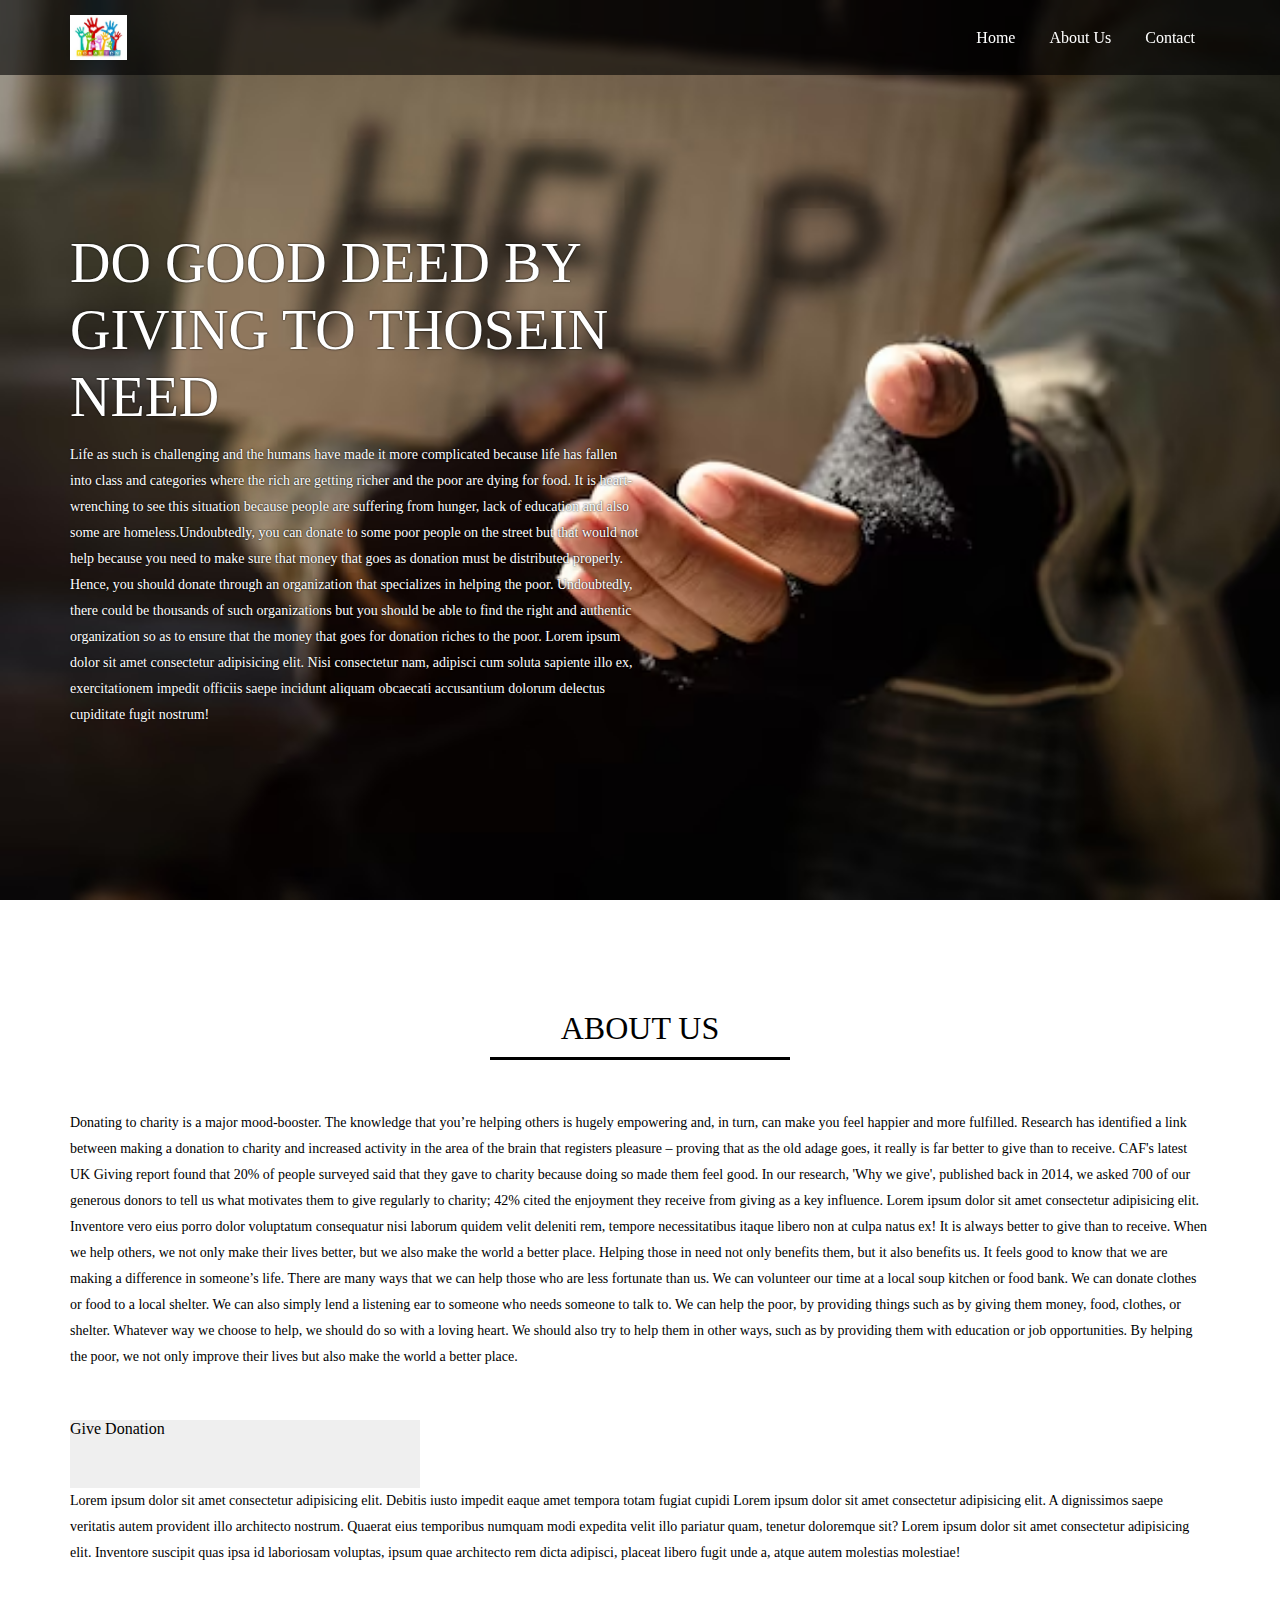
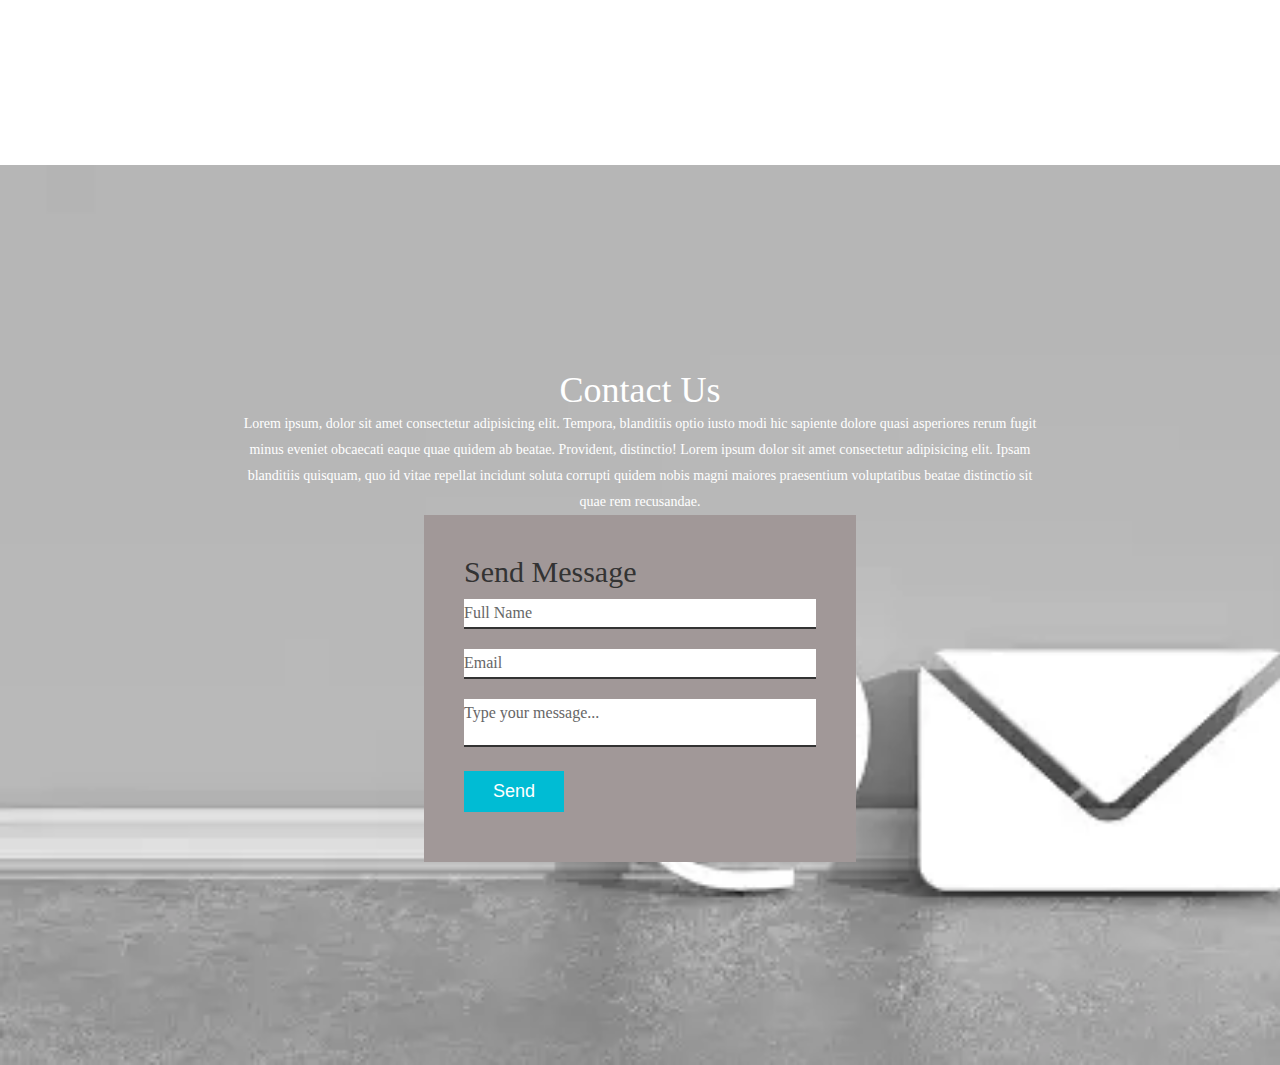
<file: index.html>
<!DOCTYPE html>
<html lang="en">
<head>
    <meta charset="UTF-8">
    <meta name="viewport" content="width=device-width, initial-scale=1.0">
    <title>Donation</title>
        <link rel="stylesheet" href="style.css">
</head>
<body>
    <div class="fullcontainer banner" id="homeSection">
       <header>
        <div class="container">
            <div class="logo">
                <img src="images/donation1.jpg" alt="donation logo"/>
            </div>
            <nav>
                <ul>
                    <li>
                        <a href="#homeSection">Home</a>
                     </li>
                     <li>
                        <a href="#aboutSection">About us</a>
                     </li>
                     <li>
                        <a href="#contactSection">Contact</a>
                     </li>
                </ul>
            </nav>
        </div>
       </header>
       <div class="container">
        <h1>DO GOOD DEED <spam>BY GIVING TO THOSE</spam>IN NEED</h1>
        <p>
            Life as such is challenging and the humans have made it more complicated because life has fallen into class and categories 
            where the rich are getting richer and the poor are dying for food. It is heart-wrenching to see this situation because people 
            are suffering from hunger, lack of education and also some are homeless.Undoubtedly, you can donate to some poor people on the
             street but that would not help because you need to make sure that money that goes as donation must be distributed properly.
              Hence, you should donate through an organization that specializes in helping the poor.

            Undoubtedly, there could be thousands of such organizations but you should be able to find the right and authentic organization
             so as to ensure that the money that goes for donation riches to the poor.
            Lorem ipsum dolor sit amet consectetur adipisicing elit. Nisi consectetur nam, adipisci cum soluta sapiente illo ex,
             exercitationem impedit officiis saepe incidunt aliquam obcaecati accusantium dolorum delectus cupiditate 
             fugit nostrum!
        </p>
        </div>
    </div>
 <!--homeSection end-->
<section class="fullcontainer" id="aboutSection">
    <div class="container">
        <h2 class="sectionTitle">About Us</h2>
        <p>
            Donating to charity is a major mood-booster. The knowledge that you’re helping others is hugely empowering and, 
            in turn, can make you feel happier and more fulfilled. Research has identified a link between making a donation
            to charity and increased activity in the area of the brain that registers pleasure – proving that as the old adage goes, 
            it really is far better to give than to receive.
            CAF's latest UK Giving report found that 20% of people surveyed said that they gave to charity because doing so made them feel good. In our research, 'Why we give', published back in 2014, we asked 700 of our generous donors to tell us what motivates them to give regularly to charity; 42% cited the enjoyment they receive from giving as a key influence.
            Lorem ipsum dolor sit amet consectetur adipisicing elit. Inventore vero eius porro dolor
            voluptatum consequatur nisi laborum quidem velit deleniti rem, tempore necessitatibus itaque
            libero non at culpa natus ex!
            It is always better to give than to receive. When we help others, we not only make their lives better, but we also make the world
            a better place. Helping those in need not only benefits them, but it also benefits us. It feels good to know that we are making a
            difference in someone’s life. There are many ways that we can help those who are less fortunate than us. We can volunteer our time 
            at a local soup kitchen or food bank. We can donate clothes or food to a local shelter. We can also simply lend a listening ear to 
            someone who needs someone to talk to. We can help the poor, by providing things such as by giving them money, food, clothes, or 
            shelter. Whatever way we choose to help, we should do so with a loving heart. We should also try to help them in other ways, such as 
            by providing them with education or job opportunities. By helping the poor, we not only improve their lives but also make the world 
            a better place.
        </p>
        <div class="cards">
            <div class="donationBox">
                <div class="title">Give Donation</div>
    </div>
    <p>
        Lorem ipsum dolor sit amet consectetur adipisicing elit. Debitis iusto impedit eaque amet tempora totam fugiat cupidi
        Lorem ipsum dolor sit amet consectetur adipisicing elit. A dignissimos saepe veritatis autem provident illo architecto nostrum.
        Quaerat eius temporibus numquam modi expedita velit illo pariatur quam, tenetur doloremque sit?
        Lorem ipsum dolor sit amet consectetur adipisicing elit. Inventore suscipit quas ipsa id laboriosam voluptas, 
        ipsum quae architecto rem dicta adipisci, placeat libero fugit unde a, atque autem molestias molestiae! 
    </p>
    <form>
        <script src="https://checkout.razorpay.com/v1/payment-button.js" data-payment_button_id="pl_MYjEyGVkk5t7xY" async> </script> 
        </form>
</section>
    <section class="contact" id="contactSection">
        <div class="content">
            <h2>Contact Us</h2>
            <p>
                Lorem ipsum, dolor sit amet consectetur adipisicing elit. Tempora, blanditiis optio iusto modi hic sapiente dolore quasi
                asperiores rerum fugit minus eveniet obcaecati eaque quae quidem ab beatae. Provident, distinctio! Lorem ipsum dolor sit
                amet consectetur adipisicing elit. Ipsam blanditiis quisquam, quo id vitae repellat incidunt soluta corrupti quidem nobis magni maiores praesentium voluptatibus beatae distinctio sit quae rem recusandae.
            </p>
        </div> 
        
        <div class="contactForm">
            <form>
                <h2>Send Message</h2>
                <div class="inputBox">
                    <input type="text" name="" required="required">
                    <span>Full Name</span>
                </div>      
                <div class="inputBox">
                    <input type="text" name="" required="required">
                    <span>Email</span>
                </div>
                <div class="inputBox">
                    <textarea required="required"></textarea>
                    <span>Type your message...</span>
                </div>  
                <div class="inputBox">
                    <input type="submit" name="" value="Send">
                </div>    
                </form>
        </div> 
    </body>
</html>
</file>
<file: style.css>
@import url('https://fonts.googleapis.com/css2?family=Poppins:wght@200;300;400;500;600;700;800;900&display=swap');

:root{
     --themeBlack: #000000;
     --gray: #efefef;    
}

button
body{
    font-family: 'Poppins', sans-serif;
}

* {
    margin: 0;
    padding:0;
    box-sizing:border-box;
}

p{
    font-size: 14px;
    line-height: 26px;
}
.fullcontainer{

    width:100%;

}

.container{
    width: 1140px;
    margin: auto;
}

.sectionTitle{
    width: 300px;
    border-bottom: 3px solid var(--themeBlack);
    text-align: center;
    font-size: 2rem;
    font-weight: 200;
    margin: 0 auto 50px;
    position: relative;
    padding: 10px 0;
    text-transform: uppercase;
}

.sectionTitle :: after{
    display: inline-block;
    content: "";
    height: 15px;
    width: 15px;
    background-color: var(--themeBlack);
    position: absolute;
    left: calc(50% - 10px);
    top: calc(75% - 7px);
    transform: rotate(45deg) translate(50%, 50%);
    border: 3px solid #fff;
}

section{
    padding: 100px 0;
    position: relative;
}


header{
    width: 100%;
    background-color: rgba(0,0,0,0.6);
    position: fixed;
    z-index:2;
}
header .container{
    display: flex;
    justify-content: space-between;
}

header .container .logo{
    padding:15px 0;
    height:75px;
}

header .container .logo img{
    height:100%;
}

header nav ul{
    list-style-type: none;
}

header nav ul li{
    display: inline-block;
}

header nav ul li a {
    display: inline-block;
    height:75px;
    line-height: 75px;
    padding:0 15px;
    text-decoration: none;
    text-transform: capitalize;
    font-size: 16px;
    color: #fff;
    transition: 0.3s;
}

header nav ul li a:hover {
    background-color: #000000;
}

.banner{
    min-height: 100vh;
    width: 100%;
    background-image: url("images/background.avif");
    background-size: cover;
    background-attachment:fixed;
}

.banner h1{
    margin-top: 230px;
    display: inline-block;
    font-size: 3.5rem;
    color:#fff;
    text-shadow: 0 0 2px #000;
    width: 50%;
    line-height:4.2rem;
    font-weight: 100;
}

.banner h1 span{
    background-color: var(--themeBlack);
    display: inline-block;
    line-height: 3.55rem;
    padding: 0 15px;
    font-weight: 600;
    border-radius: 5px;
}

.banner p{
    color:#fff;
    width: 50%;
    text-shadow: 0 0 2px #000;
    margin-top:10px;
}

#aboutSection .cards{
    display: flex;
    flex-wrap: wrap;
    justify-content: space-between;
    margin-top: 50px;
    position: relative;
    height: 245px;
}

#aboutSection .cards > div{
    width: 350px;
    background-color: var(--gray);
}

.contact{
    position:relative;
    min-height: 100vh;
    padding: 50px 100px;
    display: flex;
    justify-content: center;
    align-items: center;
    flex-direction:column;
    background: url(images/contact1.webp);
    background-size: cover;
}
.contact .content{
    max-width: 800px;
    text-align: center;
}

.contact .content h2{
    font-size: 36px;
    font-weight: 500;
    color: #fff;
}

.contact .content p{
    font-weight: 300;
    color:#fff;

}

.container .contactInfo{
    width: 50%;
    display: flex;
    flex-direction: column;
}

.container .contactInfo .box {
    position: relative;
    padding: 20px 0;
    display: flex;
}

.container .contactInfo .box .icon{
    min-width: 60px;
    height: 60px;
    background: #fff;
    display: flex;
    justify-content: center;
    align-items: center;
    border-radius: 50%;
    font-size: 22px;
}



.container .contactInfo .box .text{
    display:flex;
    margin-left: 20px;
    font-size: 16px;
    color: #fff;
    flex-direction: column;
    font-weight: 300;
}

..container .contactInfo .box .text h3{
    font-weight: 500;
    color: #00bcd4;
}

.contactForm{
    width: 40%;
    padding: 40px;
    background: #a19898;
}

.contactForm h2{
    font-size: 30px;
    color: #333;
    font-weight: 500;
}
.contactForm .inputBox{
    position: relative;
    width: 100%;
}
.contactForm .inputBox input,
.contactForm .inputBox textarea

{
    width: 100%;
    padding: 5px 0;
    font-size: 16px;
    margin: 10px 0;
    border: none;
    border-bottom: 2px solid #333;
    outline:none;
    resize:none;
}
.contactForm .inputBox span{
    position: absolute;
    left: 0;
    padding: 5px 0;
    font-size: 16px;
    margin: 10px 0;
    pointer-events: none;
    transition: 0.5s;
    color: #666;
}

.contactForm .inputBox input:focus ~ span,
.contactForm .inputBox input:valid ~ span,
.contactForm .inputBox textarea:focus ~ span,
.contactForm .inputBox textarea:valid ~ span
{
    color:#e91e63;
    font-size: 12px;
    transform: translateY(-20px);
}
.contactForm .inputBox input[type="submit"]{
    width: 100px;
    background: #00bcd4;
    color: #fff;
    border: none;
    cursor: pointer;
    padding: 10px;
    font-size: 18px;
}
@media (max-width: 991px)
{
    .contact{
        padding: 50px;
    }
}
</file>
